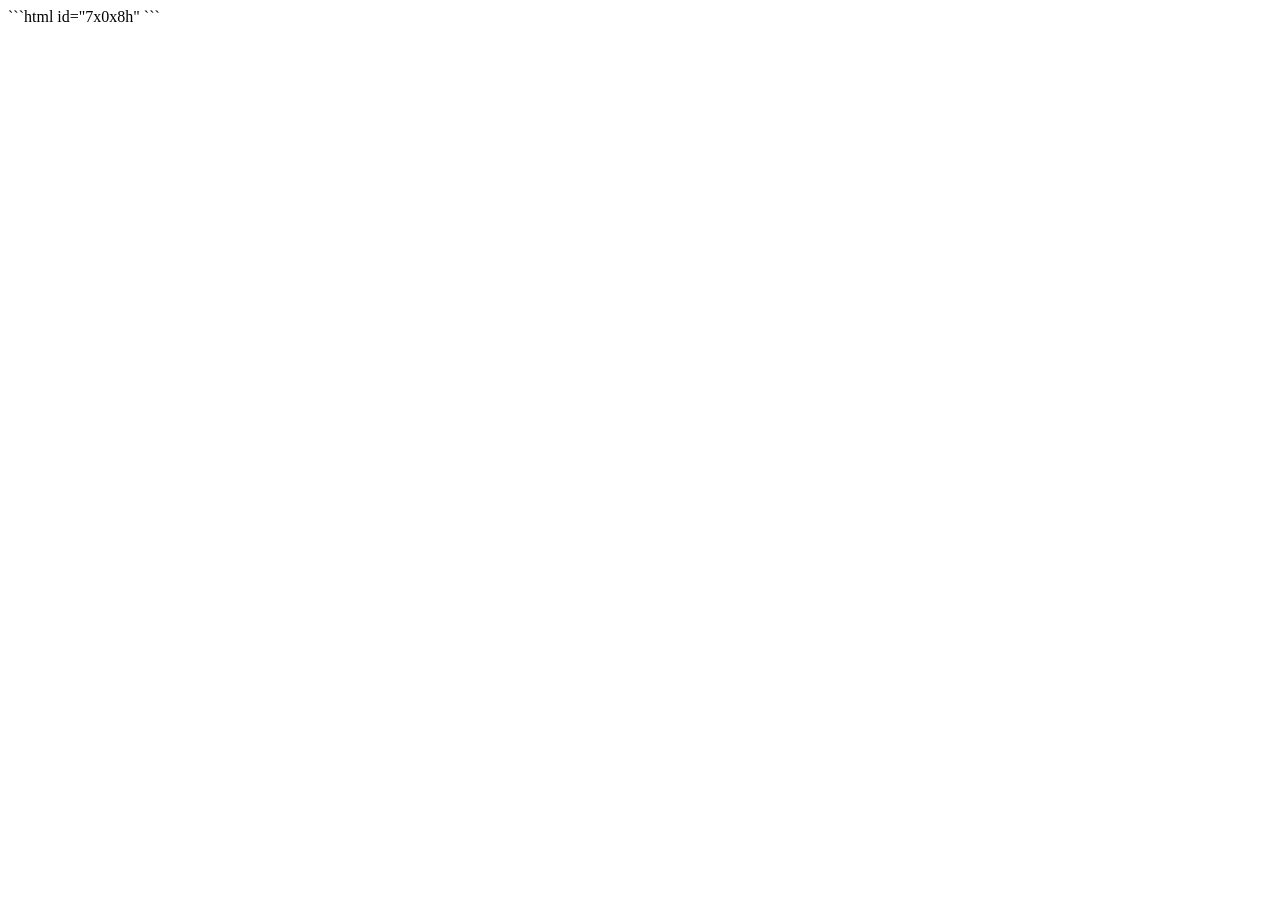
<file: src/commands.html>
```html id="7x0x8h"
<!doctype html>
<html>
<head>
  <meta charset="utf-8">
  <title>FocusRead Commands</title>
  <script src="https://appsforoffice.microsoft.com/lib/1/hosted/office.js"></script>
</head>
<body>
  <script>
    Office.onReady();
  </script>
</body>
</html>
```
</file>
